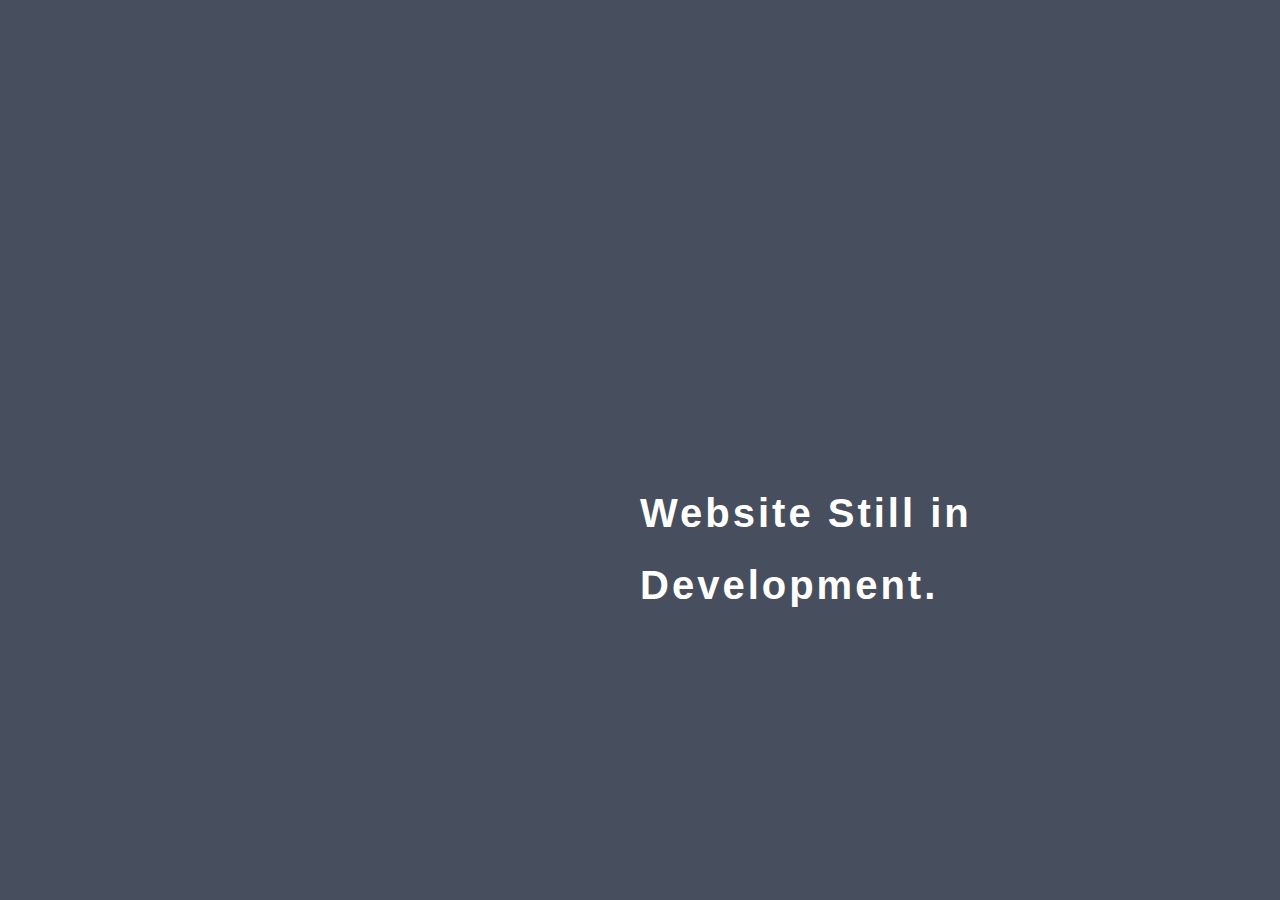
<file: comingsoon.html>
<!DOCTYPE html>
<html>
<style type="text/css">
  body {
      font: 20px Montserrat, sans-serif;
      line-height: 1.8;
            background-color: #474e5d; /* Black Gray */

  }
  p {font-size: 16px;}
   .container-fluid {
      padding-bottom: 30px;
  }
  .margin {margin-bottom: 45px;}
	.comingSoon h1{
  font-family: 'Yanone Kaffeesatz', sans-serif;
  color:white;
   font-weight: bold;
   letter-spacing: 3px;
   position:absolute;
    top: 50%; left: 50%; position: absolute;"
  }
</style>
<head>
	<title>Coming Soon</title>
	
</head>
<body>
<div class="comingSoon">
	<h1> Website Still in Development. <h1>
</body>
</html>
</file>
